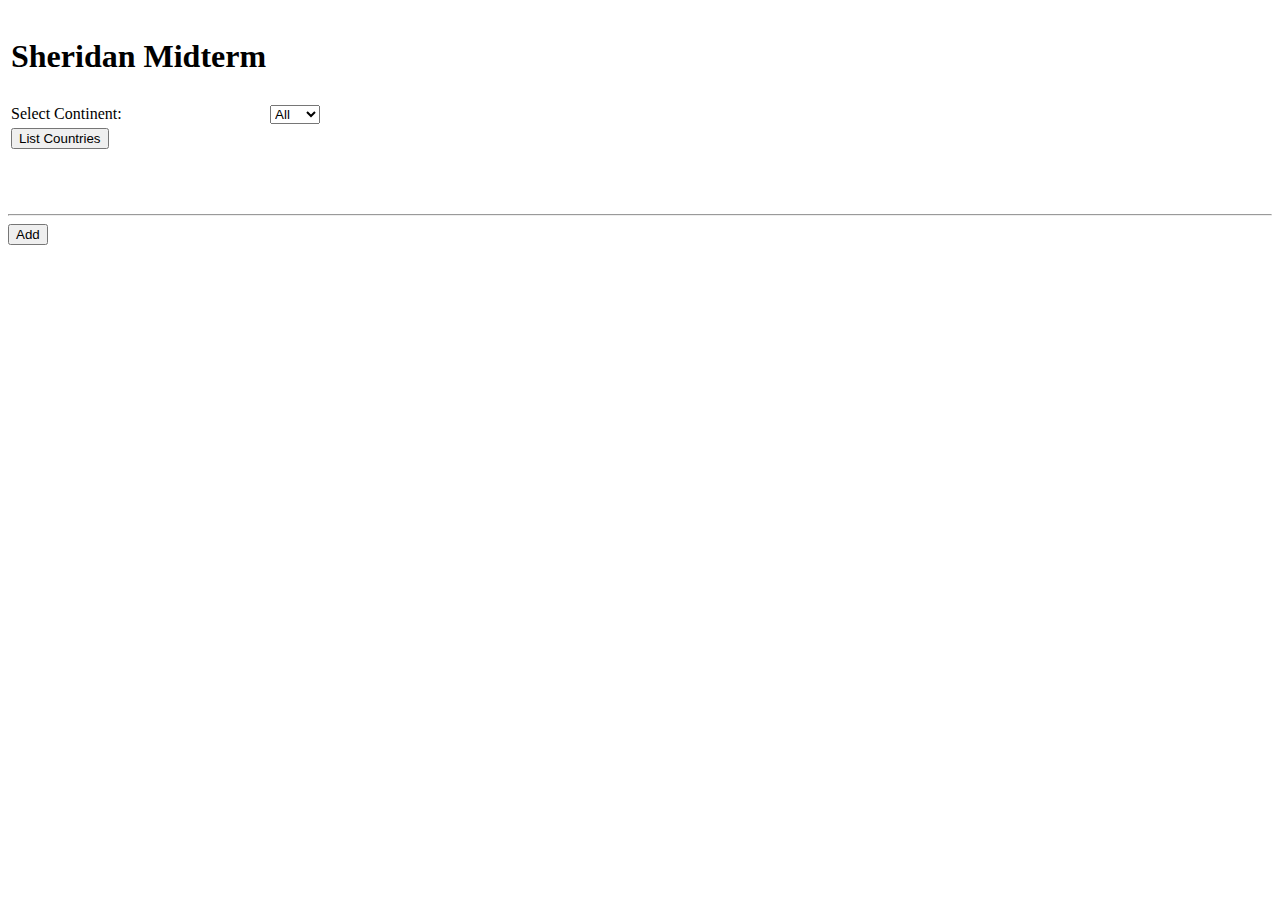
<file: src/main/resources/templates/Index.html>
<!DOCTYPE html>
<html xmlns:th="http://www.thymeleaf.org">
    <head>
        <title>Final Exam</title>
        <meta charset="UTF-8">
        <link rel="stylesheet" th:href="@{/css/style.css}">
    </head>
    <body>
    <header>
        <table>
            <tr>
                <td th:insert="HeaderImg.html :: span.SheridanLogo"></td>
                <td class="fragment" th:insert="HeaderImg.html :: header"></td></tr></table>
    </header>
                <form method="post" th:action="@{/listContinent}">
            <table><tr><td>
                <h1>Sheridan Midterm</h1></td></tr>
                <tr><td><th:block th:insert="HeaderImg.html :: span.Sheridan"></th:block></td>
                    <td>
                <tr>
                    <td>Select Continent:</td>
                    
                    <td>
                        <select name="continent" style="width:50px;">
                             <option th:value="All">All</option>
                            <option th:value="Asia">Asia</option>
                            <option th:value="Africa">Africa</option>
                            <option th:value="America">America</option>
                            <option th:value="Europe">Europe</option>
                            <option th:value="Oceania">Oceania</option>
                          
                        </select>
                    </td>
                </tr>
                <tr>
                    <td colspan="2"><input type="submit" value="List Countries"></td>
                </tr>
            </table>
        </form>
        <br><br><br><hr>
        <form method="post" th:action="@{/addCountry}">
           <input type="submit" value="Add">
        </form>
    <footer th:replace="HeaderImg.html :: footer"></footer>
    </body>
</html>
</file>
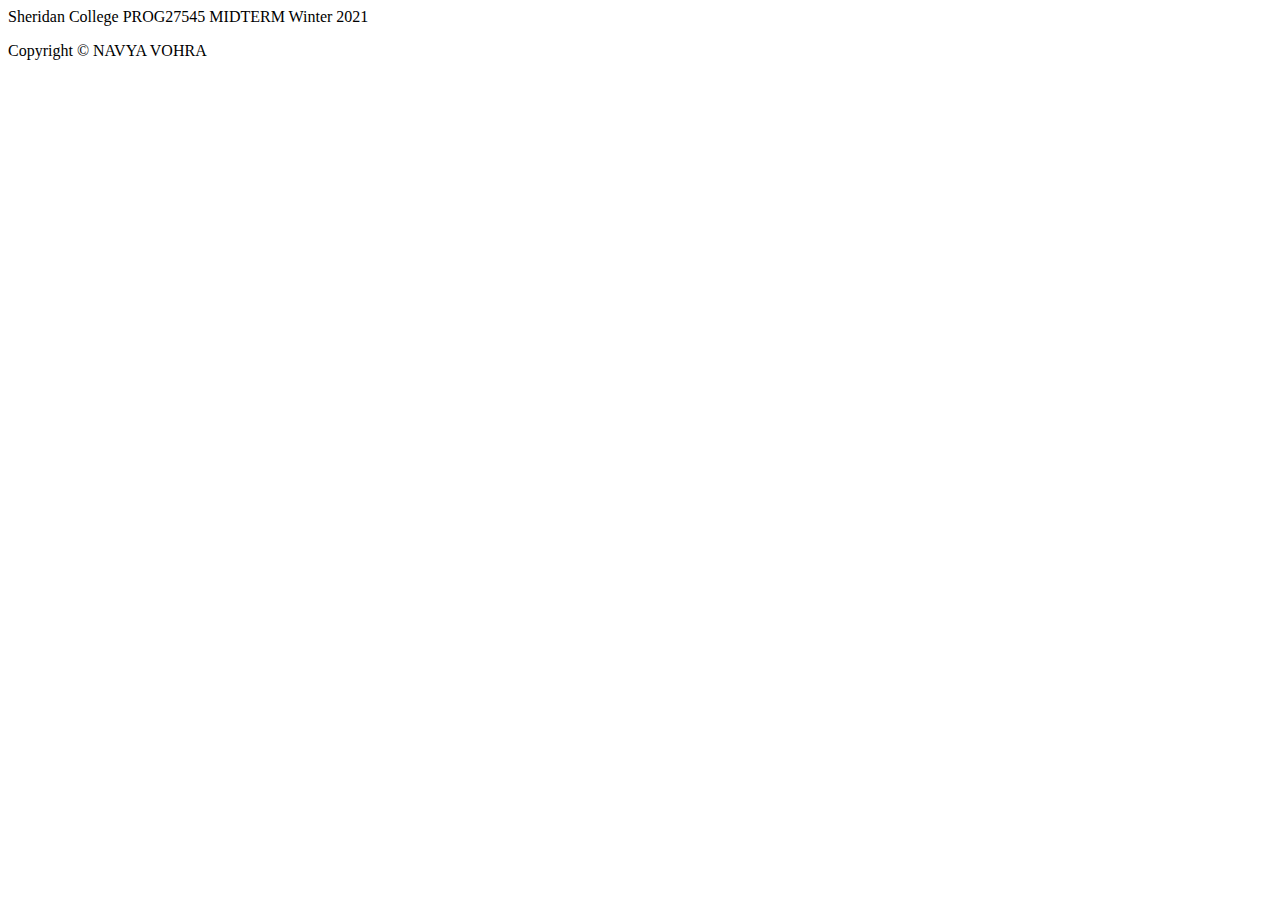
<file: src/main/resources/templates/HeaderImg.html>
<html xmlns:th="http://www.thymeleaf.org">
<head>
    <title>TODO supply a title</title>
    <meta charset="UTF-8">
    <meta name="viewport" content="width=device-width">

</head>
<body>
<div th:fragment="header">
    <p>Sheridan College
        PROG27545 MIDTERM
        Winter 2021</p>
</div>
<!-- YOUR_FULL_NAME to be replaced with your actual name  -->
<footer th:fragment="footer">Copyright &copy; NAVYA VOHRA</footer>

<span class="SheridanLogo">
    <img th:src="@{/images/sheridan.png}">
    </span>


</body>
</html>
</file>
